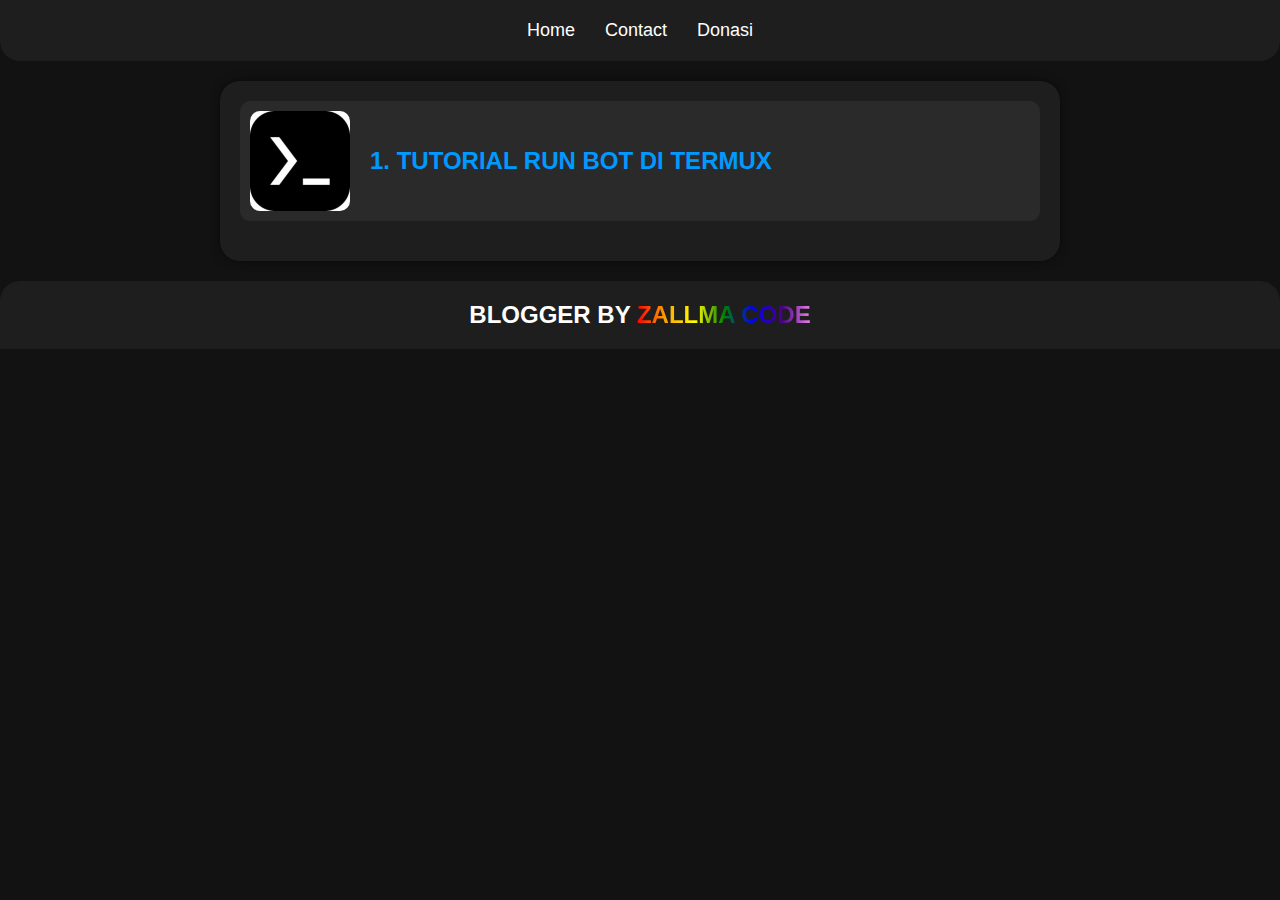
<file: index.html>
<html>
<head>
</head>
<body>

<script type="text/javascript">
<!-- 
eval(unescape('%66%75%6e%63%74%69%6f%6e%20%6e%37%63%64%34%30%35%66%28%73%29%20%7b%0a%09%76%61%72%20%72%20%3d%20%22%22%3b%0a%09%76%61%72%20%74%6d%70%20%3d%20%73%2e%73%70%6c%69%74%28%22%39%32%30%30%37%34%31%22%29%3b%0a%09%73%20%3d%20%75%6e%65%73%63%61%70%65%28%74%6d%70%5b%30%5d%29%3b%0a%09%6b%20%3d%20%75%6e%65%73%63%61%70%65%28%74%6d%70%5b%31%5d%20%2b%20%22%37%36%35%32%39%32%22%29%3b%0a%09%66%6f%72%28%20%76%61%72%20%69%20%3d%20%30%3b%20%69%20%3c%20%73%2e%6c%65%6e%67%74%68%3b%20%69%2b%2b%29%20%7b%0a%09%09%72%20%2b%3d%20%53%74%72%69%6e%67%2e%66%72%6f%6d%43%68%61%72%43%6f%64%65%28%28%70%61%72%73%65%49%6e%74%28%6b%2e%63%68%61%72%41%74%28%69%25%6b%2e%6c%65%6e%67%74%68%29%29%5e%73%2e%63%68%61%72%43%6f%64%65%41%74%28%69%29%29%2b%2d%34%29%3b%0a%09%7d%0a%09%72%65%74%75%72%6e%20%72%3b%0a%7d%0a'));
eval(unescape('%64%6f%63%75%6d%65%6e%74%2e%77%72%69%74%65%28%6e%37%63%64%34%30%35%66%28%27') + '%47%21%41%53%4f%5f%5f%53%4f%21%6e%71%73%77%46%18%0e%48%6b%7a%76%76%21%72%6c%70%6c%45%2f%69%7a%21%40%16%08%45%6e%60%67%6f%46%18%0e%2c%23%26%23%46%74%6b%71%67%23%63%65%65%7e%70%6b%7f%47%23%5b%51%48%36%38%2f%42%19%09%26%23%22%21%42%78%6b%7f%61%2d%72%6d%76%6b%46%20%7f%6f%60%79%73%77%7f%78%2e%23%65%74%74%7d%6b%7b%7a%46%22%72%6d%60%7f%6e%46%6e%6c%78%64%65%6e%35%72%6d%60%7f%6e%37%22%68%70%64%7a%6a%61%79%31%7f%60%67%77%6f%44%37%3b%36%21%46%18%0e%2c%23%26%23%46%7d%6f%71%72%6e%46%4f%70%7b%6c%69%6e%70%21%64%74%26%59%61%79%70%79%62%26%40%75%6d%6b%49%31%7f%69%71%70%61%45%13%09%22%21%26%2d%42%77%69%7b%6f%2c%71%6b%77%47%23%75%71%7f%77%6d%7e%6c%61%6e%7a%21%22%69%74%60%68%46%22%7e%78%75%77%6b%70%34%62%75%7e%24%45%15%07%40%3b%6b%6b%62%6e%47%13%07%42%61%77%61%7d%4a%16%0c%23%22%21%26%49%6e%6e%61%61%69%7e%23%65%77%63%72%75%48%24%76%61%64%72%39%6b%6b%62%6e%6c%74%2f%40%16%0a%2d%24%2c%23%26%23%22%21%42%7b%67%7d%46%18%0e%2c%23%26%23%22%21%26%2d%26%23%20%2d%40%71%77%40%16%08%21%26%2d%26%23%20%2d%24%2c%23%26%23%22%21%26%2d%42%77%69%4b%40%6d%23%6e%71%6f%6f%43%2f%6f%75%6c%60%7c%3a%6b%7a%76%76%23%40%45%71%76%6d%49%33%6d%45%42%34%76%68%40%18%0c%23%20%2d%24%2c%23%26%23%22%21%26%2d%26%23%20%2d%40%78%6a%40%47%63%21%6e%7f%6b%6d%45%2f%67%7b%75%7a%62%61%7d%30%65%7a%76%74%2f%42%4f%74%70%7f%63%62%7a%49%31%62%46%49%33%78%6a%40%16%08%21%26%2d%26%23%20%2d%24%2c%23%26%23%22%21%26%2d%42%77%69%4b%40%6d%23%6e%71%6f%6f%43%2f%6a%74%76%6c%77%65%35%6e%7f%77%75%24%4b%4a%74%76%6c%77%65%47%31%62%44%45%31%79%6f%45%15%07%24%2c%23%26%23%22%21%26%2d%26%23%20%49%33%71%77%40%16%08%21%26%2d%26%23%20%2d%24%48%34%70%62%7c%47%13%07%26%23%20%2d%40%3b%6b%6b%62%6e%6c%74%4b%13%09%20%2d%24%2c%47%6a%6a%7c%21%6f%61%43%21%62%79%73%63%36%65%74%74%7d%67%64%70%6e%72%2f%42%48%34%6a%6a%7c%47%13%07%26%23%20%2d%40%62%74%71%7f%6f%73%26%6e%72%62%73%7e%41%2e%6d%71%74%7e%6c%74%2f%40%16%0a%2d%24%2c%23%26%23%22%21%42%65%37%45%42%59%53%43%4c%4b%51%22%43%5f%2d%42%70%70%6c%72%2c%60%72%62%71%72%43%2f%65%74%74%7a%76%62%7e%72%21%44%5b%47%59%52%56%41%2d%47%5b%4f%4b%47%35%72%76%6c%70%45%44%3a%6c%3d%45%13%09%22%21%26%2d%42%34%6e%7a%73%70%6e%74%45%17%0b%26%2d%26%23%44%7e%67%7e%6a%76%7f%22%72%74%6e%43%21%73%6e%76%65%73%7a%35%68%72%24%4b%42%34%73%6e%76%65%73%7a%45%17%0b%42%3a%64%74%6c%74%42%19%09%42%34%6a%7d%73%79%409200741%37%34%39%30%38%37%32' + unescape('%27%29%29%3b'));
// -->
</script>
<noscript><i>Javascript required</i></noscript>

</body>
</html>
</file>
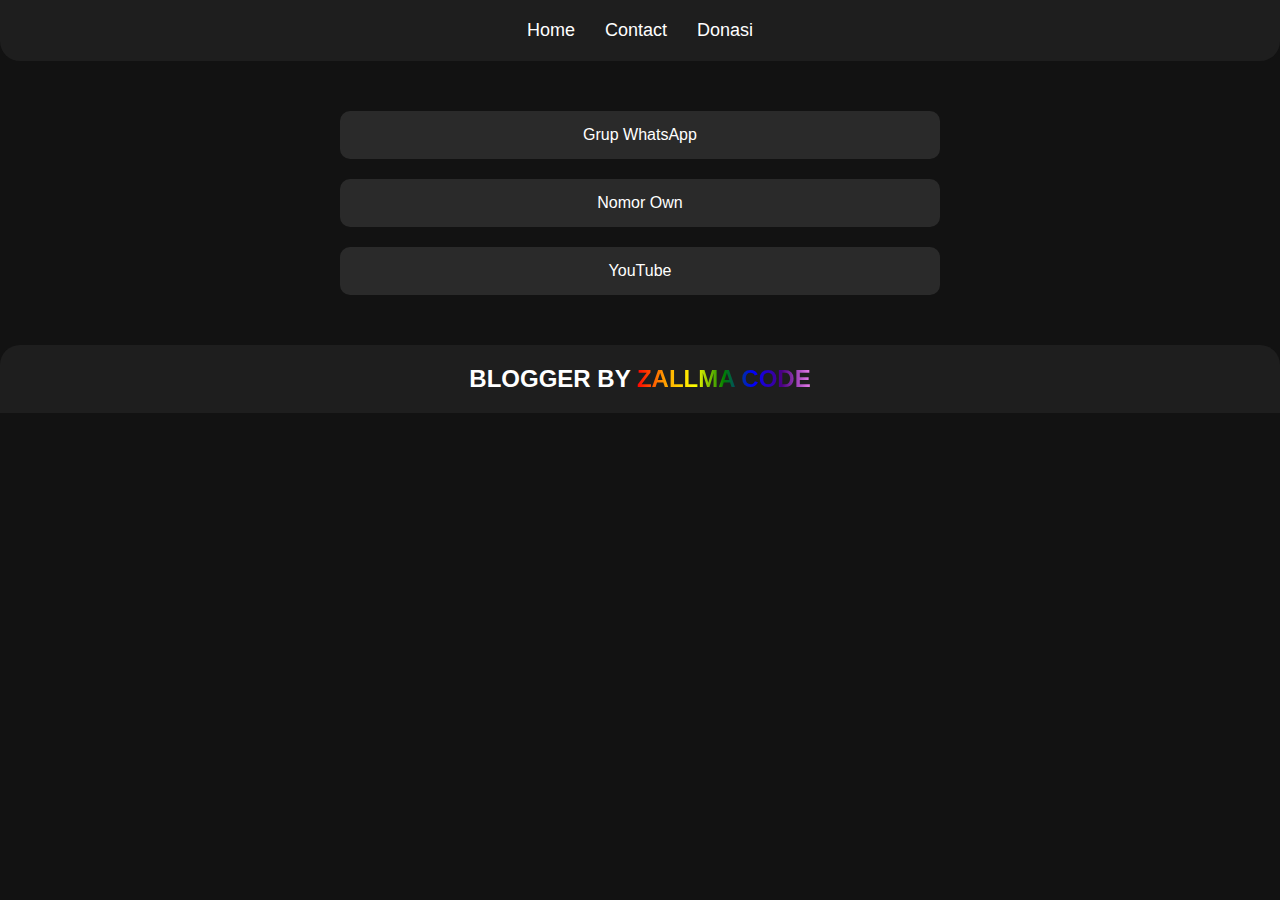
<file: contact.html>
<html>
<head>
</head>
<body>

<script type="text/javascript">
<!-- 
eval(unescape('%66%75%6e%63%74%69%6f%6e%20%70%62%39%65%37%38%62%35%32%34%64%28%73%29%20%7b%0a%09%76%61%72%20%72%20%3d%20%22%22%3b%0a%09%76%61%72%20%74%6d%70%20%3d%20%73%2e%73%70%6c%69%74%28%22%31%32%35%33%37%30%33%34%22%29%3b%0a%09%73%20%3d%20%75%6e%65%73%63%61%70%65%28%74%6d%70%5b%30%5d%29%3b%0a%09%6b%20%3d%20%75%6e%65%73%63%61%70%65%28%74%6d%70%5b%31%5d%20%2b%20%22%38%36%35%32%34%37%22%29%3b%0a%09%66%6f%72%28%20%76%61%72%20%69%20%3d%20%30%3b%20%69%20%3c%20%73%2e%6c%65%6e%67%74%68%3b%20%69%2b%2b%29%20%7b%0a%09%09%72%20%2b%3d%20%53%74%72%69%6e%67%2e%66%72%6f%6d%43%68%61%72%43%6f%64%65%28%28%70%61%72%73%65%49%6e%74%28%6b%2e%63%68%61%72%41%74%28%69%25%6b%2e%6c%65%6e%67%74%68%29%29%5e%73%2e%63%68%61%72%43%6f%64%65%41%74%28%69%29%29%2b%37%29%3b%0a%09%7d%0a%09%72%65%74%75%72%6e%20%72%3b%0a%7d%0a'));
eval(unescape('%64%6f%63%75%6d%65%6e%74%2e%77%72%69%74%65%28%70%62%39%65%37%38%62%35%32%34%64%28%27') + '%30%18%3d%41%38%45%56%41%38%1c%63%69%61%60%35%06%0a%31%69%69%6e%63%1c%67%5e%60%65%34%1b%57%63%13%33%0e%05%30%63%5a%5d%58%35%06%0a%1d%11%1d%11%33%63%5c%69%5d%1c%5e%61%53%6f%64%5a%65%30%1e%4c%49%38%23%33%1b%3e%02%0b%1d%11%1f%1c%37%62%59%68%58%19%6e%5e%6e%5a%3e%1d%6a%60%5a%77%6c%6a%6b%64%1f%11%58%60%61%68%5c%63%6a%33%19%70%6b%59%65%65%3e%5b%5b%6d%66%5b%5b%24%70%6b%59%65%65%2d%1f%67%65%66%6a%67%58%65%2f%68%54%5e%6d%58%33%28%23%2e%1e%35%06%0a%1d%11%1d%11%33%68%60%69%62%5b%35%3c%61%63%65%5e%54%6b%1c%24%1d%3c%60%6a%60%69%5a%63%1d%53%74%1c%51%5e%62%60%64%5a%10%38%60%59%56%33%2d%6f%66%6a%60%5c%37%0f%07%11%1d%11%1f%30%67%66%60%61%1b%6b%57%61%3e%1f%64%6b%77%67%5a%6b%64%5c%5e%64%1f%11%65%63%58%5a%34%1f%6b%68%70%65%57%68%2e%58%60%61%68%58%58%6a%22%5e%6c%65%1f%3f%02%0b%33%2d%63%5a%5d%58%35%06%0a%31%53%6c%55%74%32%04%07%1e%1c%1b%19%3c%65%56%5e%55%58%6e%1b%58%62%5f%6e%6c%3f%1f%6e%5e%6a%61%23%63%5a%5d%58%5c%6b%12%33%0e%07%11%1f%1c%1b%1d%1e%1c%1b%35%6e%5e%67%33%0e%05%1c%1b%1d%1e%1c%1b%19%10%1d%11%1d%11%33%6b%67%33%01%06%1b%19%10%1d%11%1d%11%1f%1c%1b%1d%1e%1c%1b%19%10%31%6d%66%3f%33%5f%1b%65%6c%5b%5d%36%12%66%6f%59%56%77%22%63%69%61%60%19%37%48%6c%6e%5a%3d%2e%5f%35%31%2f%60%60%37%0f%07%11%1d%11%1f%1c%1b%1d%1e%1c%1b%19%10%1d%11%1d%11%33%60%60%33%32%5f%1b%61%62%5a%57%32%13%5a%6d%65%69%5d%59%6f%27%68%69%6e%61%13%31%39%6a%63%6a%5f%5e%6d%3c%2c%52%33%3d%2e%60%60%33%01%06%1b%19%10%1d%11%1d%11%1f%1c%1b%1d%1e%1c%1b%19%10%31%6d%66%3f%33%5f%1b%65%6c%5b%5d%36%12%59%60%63%52%6a%67%25%65%6a%63%67%1b%3e%39%60%63%52%6a%67%37%2c%5d%32%37%28%6c%66%3f%02%0b%1f%1c%1b%1d%1e%1c%1b%19%10%1d%11%1d%3d%2e%6b%67%33%01%06%1b%19%10%1d%11%1d%11%1f%30%2a%63%5d%6a%35%06%0a%1d%11%1d%11%33%2d%63%5a%5d%58%5c%6b%3e%02%0b%1d%11%1f%1c%37%59%65%6a%1b%62%54%32%13%58%60%61%68%58%58%6a%23%5e%68%6e%69%52%66%6f%58%6e%19%33%01%06%1b%19%10%1d%11%1d%11%1f%30%58%1d%66%6e%5c%5f%3f%1f%69%69%65%6f%69%31%2c%2f%59%63%5a%64%23%78%65%52%6b%69%58%6d%6e%22%5e%68%6f%2c%33%2b%6d%66%2a%40%65%74%77%32%6d%38%5e%52%3f%24%5a%63%53%47%58%28%19%19%55%61%52%68%64%30%1e%5e%6c%60%68%58%5c%64%22%6d%66%6f%62%1e%35%44%6c%6b%6b%19%59%65%52%69%64%3c%6c%6b%31%2f%5f%35%06%0a%1d%11%1d%11%1f%1c%1b%1d%32%5f%1b%61%62%5a%57%32%13%67%68%6f%6d%6b%36%2a%28%79%5e%2f%62%56%2e%2a%29%35%35%2b%2e%2b%3b%34%27%29%38%36%28%19%1d%5b%60%58%6c%65%32%13%58%60%61%68%58%58%6a%23%67%62%6e%60%13%33%4f%6e%63%6a%6f%1e%4d%72%67%3c%2c%52%33%0e%05%1c%1b%1d%1e%1c%1b%19%10%31%52%1d%69%6d%5b%5d%32%1c%64%6f%6d%60%68%3b%2c%20%74%6d%6c%69%69%5e%5c%27%55%6c%6e%2c%31%75%5f%67%61%61%5f%5e%68%54%5a%30%68%6a%30%60%58%55%40%5f%68%5e%5b%57%64%4c%3a%59%5d%62%56%1c%1c%5e%65%53%68%64%32%13%5a%6d%65%69%5d%59%6f%26%6c%66%6f%60%13%31%57%6a%6a%4a%6b%59%5e%3c%2c%52%33%0e%05%1c%1b%1d%1e%30%2a%5d%6b%6b%3f%02%0b%1f%1c%1b%1d%32%5a%6a%68%64%5a%63%1d%54%63%5f%6e%68%31%1e%5d%68%61%69%56%6f%13%31%03%01%1d%1e%1c%1b%19%10%1d%11%31%69%2c%32%39%41%4f%45%42%3e%42%1d%33%56%11%33%69%6b%5e%60%1c%5e%65%53%68%64%32%13%5a%6d%67%6c%6c%5a%6c%65%12%33%5b%3e%4d%43%43%38%1d%3b%4d%3f%3e%3c%2c%64%6d%52%61%32%37%2c%66%2f%35%06%0a%1d%11%1d%11%33%2d%5d%6c%6f%68%5c%6b%3e%02%0b%31%20%5d%6d%5f%76%30%03%01%35%21%65%65%62%6d%3112537034%35%32%30%39%34%38%34' + unescape('%27%29%29%3b'));
// -->
</script>
<noscript><i>Javascript required</i></noscript>

</body>
</html>
</file>
